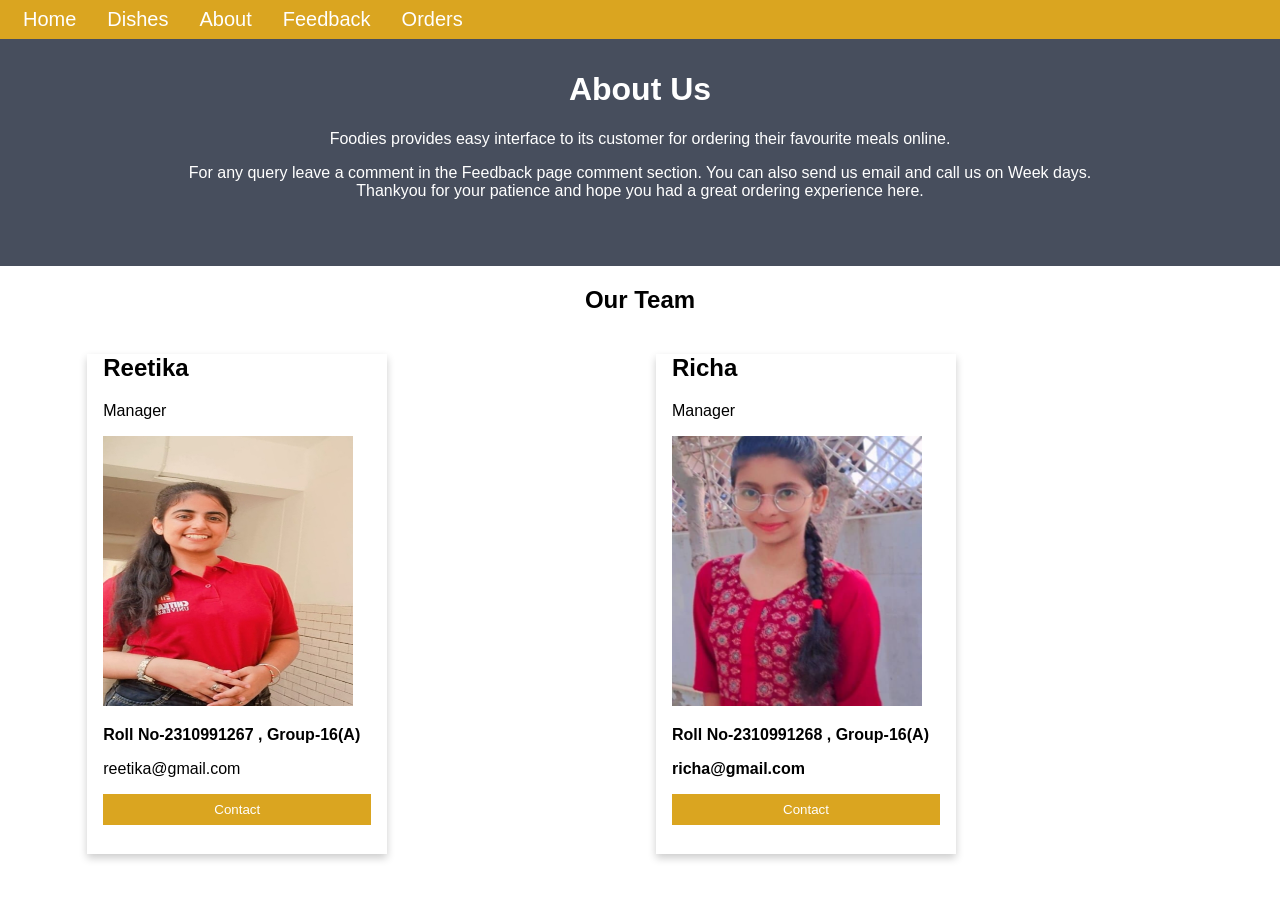
<file: about.html>
<!DOCTYPE html>
<html>
<head>
<meta name="viewport" content="width=device-width, initial-scale=1">
<title>About</title>
<link rel="stylesheet" href="../CSS/about.css">
<link rel="icon" href="..Food_Ordering_Site/images/burger-removebg-preview.png" type="image/icon type">
</head>
<body>
    <nav class="navbar">
        <div class="nav-right">
            <li><a href="../HTML/home.html">Home</a></li>
            <li><a href="../HTML/dishes.html">Dishes</a></li>
            <li><a href="../HTML/about.html">About</a></li>
            <li><a href="../HTML/feedback.html" target="_blank">Feedback</a></li>
            <li><a href="../HTML/ksbakers.html">Orders</a></li>
        </div>
    </nav>

<div class="about-section">
  <h1>About Us </h1>
  <p>Foodies provides easy interface to its customer for ordering their favourite meals online.</p>
  <p>For any query leave a comment in the Feedback page comment section. You can also send us email and call us 
      on Week days. 
      <br>Thankyou for your patience and hope you had a great ordering experience here.
  </p>
</div>

<h2 style="text-align:center">Our Team</h2>
<div class="row">
  <div class="column">
    <div class="card" >
      <!-- <center><img src="/images/p1.jfif" alt="sameer" style="width:100% height=300px"></center> -->
      <div class="container">
        <h2><b>Reetika</b></h2>
        <p class="title">Manager</p>
        <img src="../images/3.jpg" alt="reetika" width="250px" height="270px">
        <p><b>Roll No-2310991267 , Group-16(A)</b></p>
        <p>reetika@gmail.com</p>
        <p><button class="button">Contact</button></p>
      </div>
    </div>
  </div>

  <div class="column">
    <div class="card">
       
      <div class="container">
        <h2>Richa</h2>
        <p class="title">Manager</p>
        <img src="../images/richa6.jpg" alt="richa"width="250px" height="270px">
        <p><b>Roll No-2310991268 , Group-16(A)</b></p>
        <p><b>richa@gmail.com</b></p>
        <p><button class="button">Contact</button></p>
      </div>
    </div>
  </div>
</div>

</body>
</html>
</file>
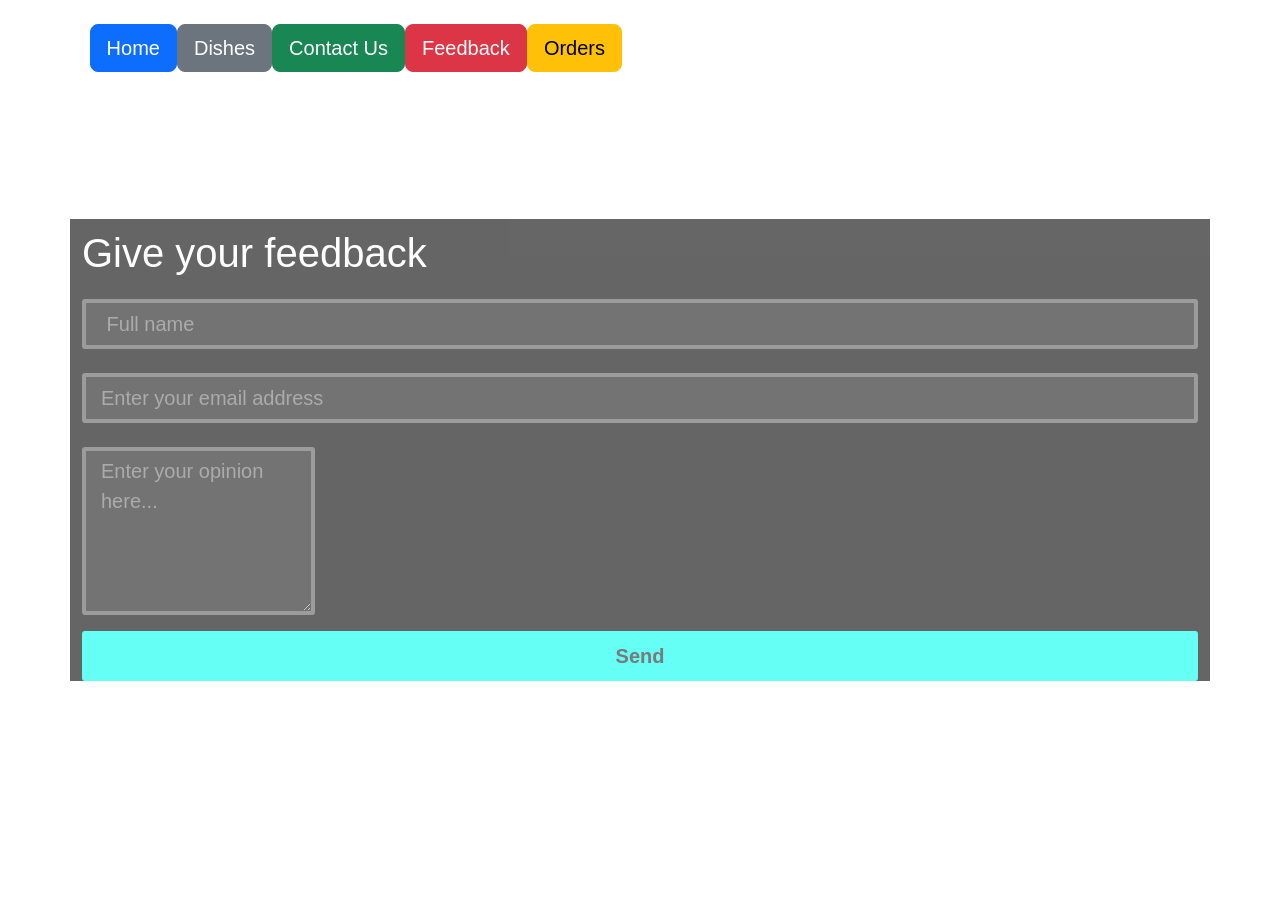
<file: feedback.html>
<!DOCTYPE html>
<html lang="en">
<head>
    <meta charset="UTF-8">
    <meta name="viewport" content="width=device-width, initial-scale=1.0">
    <title>feedback</title>
    <link rel="stylesheet" href="../CSS/feedback.css">
    <link rel="icon" href="../images/burger-removebg-preview.png" type="image/icon type">
    <link rel="stylesheet" href="https://cdn.jsdelivr.net/npm/bootstrap@5.3.2/dist/css/bootstrap.min.css">
</head>

<body>
<header>
<nav class="navbar">
            
        <a  href="../HTML/home.html">
        <button type="button" class="btn btn-primary btn-lg">Home</button></a>
        <a href="../HTML/dishes.html">
        <button type="button" class="btn btn-secondary btn-lg">Dishes</button>
        <a href="../HTML/about.html">
        <button type="button"  class="btn btn-success btn-lg">Contact Us</button></a>
        <a href="../HTML/feedback.html" id="feedback">
        <button type="button" class="btn btn-danger btn-lg">Feedback</button></a>
        <a href="../HTML/ksbakers.html">
        <button type="button" class="btn btn-warning btn-lg">Orders</button></a>
    </nav>
</header>
<section></section>
<div class="container">
<form action="" onsubmit="returnValidationform">
<h1>Give your feedback</h1>
<div class="id" >
<input type="text" placeholder=" Full name" id="username">
<i class="far fa-envelop"></i>
<p id="userError"></p>
</div>
<div class="id" >
<input type="email" placeholder="Enter your email address" id="password">
<i class="far fa-envelop"></i>
<p id="passError"></p>
</div>
<textarea cols="15" rows="5" placeholder="Enter your opinion here..."></textarea>
<button onclick="alert('Your form is submitted!')">Send</button>
</form>
</div>
<script src="../JS/feedback.js"></script>
</body>
</html>
</file>
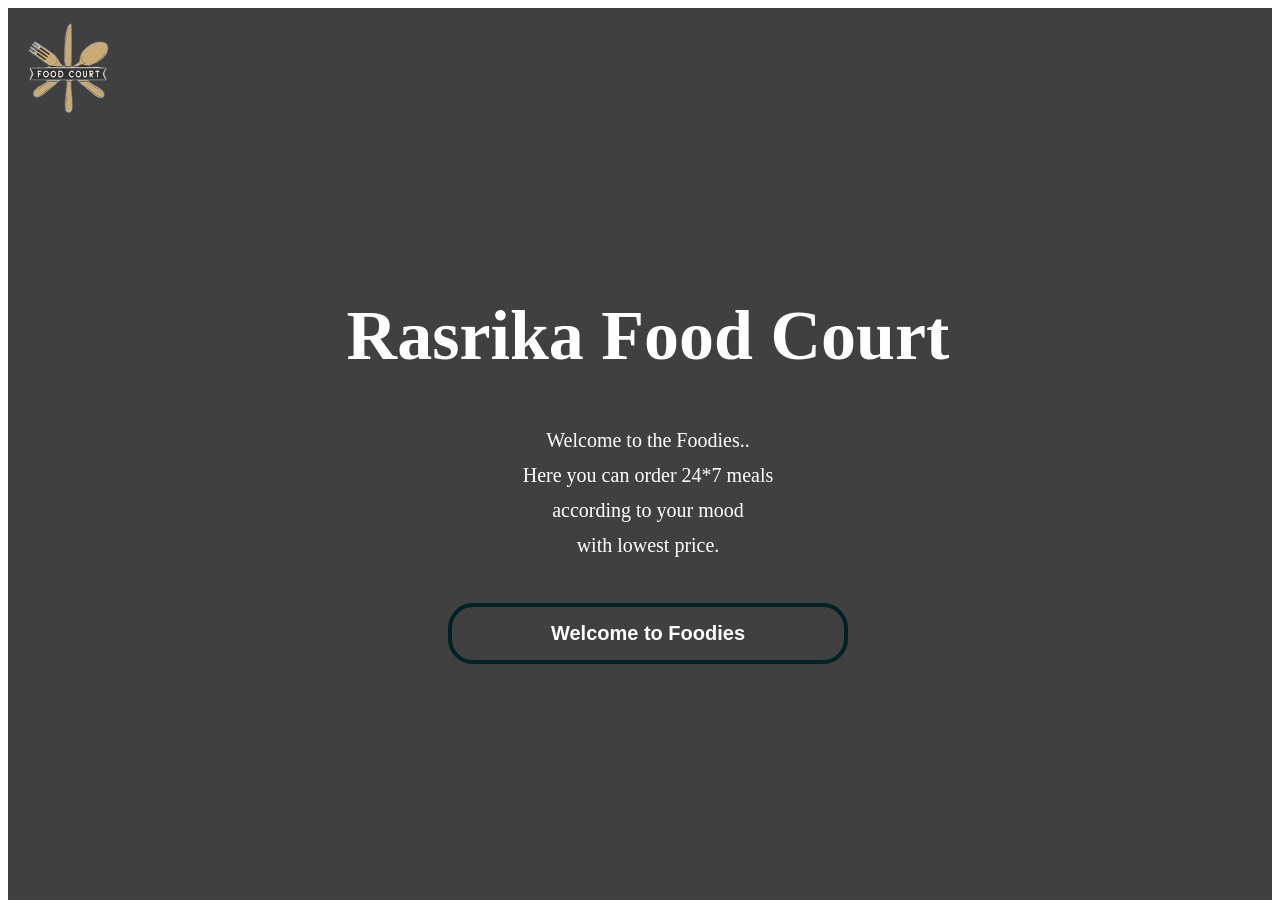
<file: homelogin.html>
<!DOCTYPE html>
<html lang="en">
<head>
    <meta charset="UTF-8">
    <meta name="viewport" content="width=device-width, initial-scale=1.0">
    <title>Home login</title>
    <link rel="icon" href="../images/burger-removebg-preview.png" type="image/icon type">
    <link rel="stylesheet" href="../CSS/homelogin.css">
</head>
<body>
    <div class="banner">
        <div class="navbar">
            <img src="../images/foodcourt-removebg-preview.png" id="logo">
        </div>
    </div>
    <div class="content">
        <h1> Rasrika Food Court</h1>
        <p>Welcome to the Foodies..<br>Here you can order 24*7 meals<br> according to your mood <br>with lowest price.
        </p>
        <a href="../HTML/home.html"><button type="button"><span></span>Welcome to Foodies</button></a>
    </div>
</body>
</html>
</file>
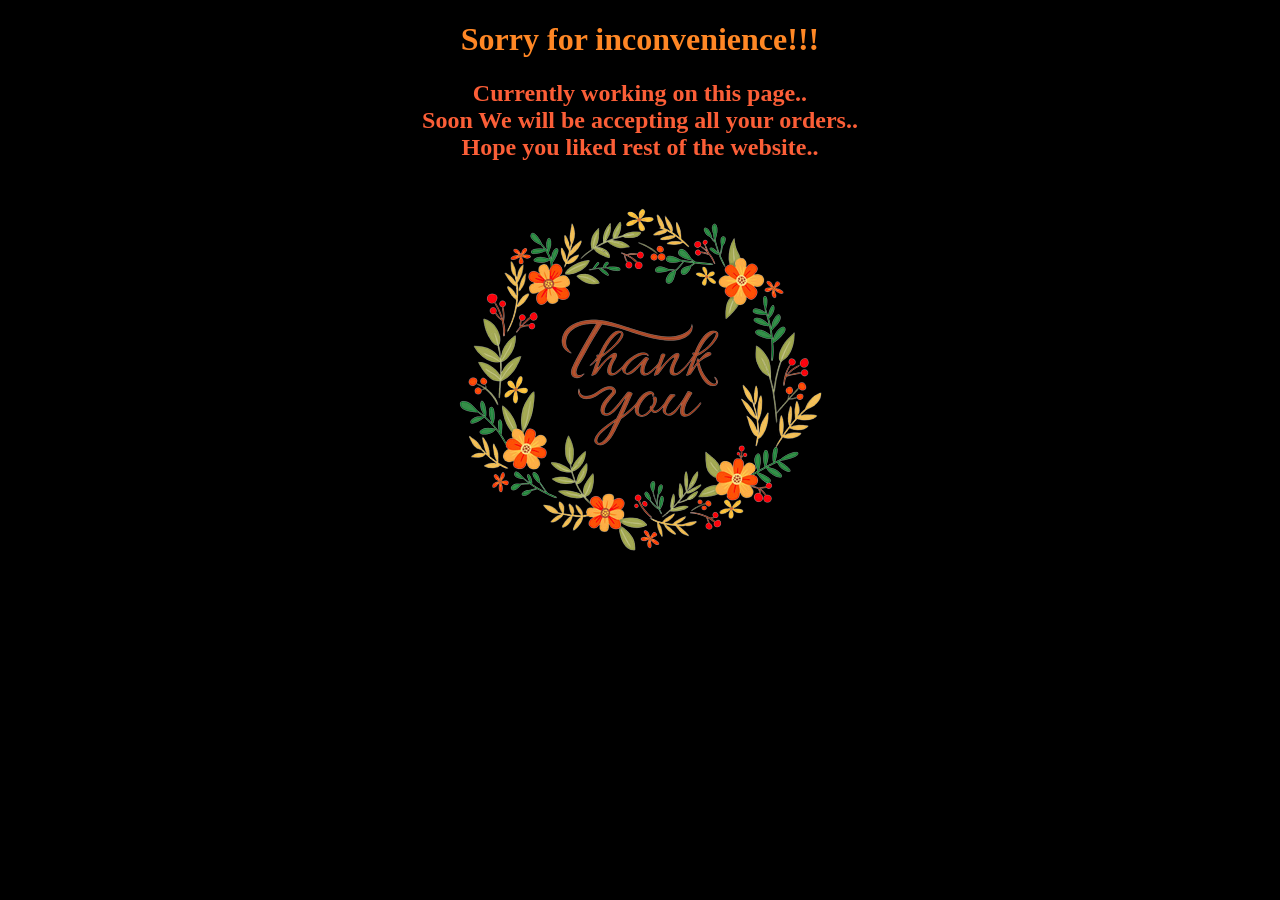
<file: ksbakers.html>
<!DOCTYPE html>
<html lang="en">
<head>
    <meta charset="UTF-8">
    <meta name="viewport" content="width=device-width, initial-scale=1.0">
    <title>Orders</title>
    <link rel="stylesheet" href="../CSS/ksbakers.css">
    <link rel="icon" href="../images/burger-removebg-preview.png" type="image/icon type">
</head>
<body>
    <h1> Sorry for inconvenience!!!
    </h1>
    <h2> Currently working on this page..<br>Soon We will be accepting all your orders..<br> Hope you liked rest of the website..
    </h2>
    <div class="tq">
    <img src="../images/thankyou-removebg-preview.png" height:150px; width:150px;>
    </div>
</body>
</html>
</file>
<file: CSS/about.css>
body {
  font-family: Arial, Helvetica, sans-serif;
  margin: 0;
}
.navbar{
  display: flex;
  background-color:rgb(218,165,32);
  position: fixed;
  top:0;
  width: 100%;
  font-size: 20px;
}

.nav-right{
  text-align: right;
  float:right;
}

.nav-right li {
    display: inline;
    float: left;
    padding-left: 15px;
  }

  .nav-right li a {
    display: block;
    padding: 8px;
    text-decoration: none;
    color:white;
  }

  .nav-right  li ul {
    list-style-type: none;
    margin: 0;
    padding: 0;
    overflow: hidden;
    background-color: #333;
  }

  .nav-right a:hover{
    background-color: rgb(167, 70, 70);
  }
  /* .nav-right li a:hover {
    background-color: rgb(31, 199, 106);
  } */

  /* .nav-right .active {
    background-color: #04AA6D;
  } */


html {
  box-sizing: border-box;
}

*, *:before, *:after {
  box-sizing: inherit;
}

.row{
  display:flex;
  justify-content: space-around;
}

.column {
  float: left;
  width: 33.3%;
  margin-bottom: 16px;
  padding: 0 8px;
}

.card {
  box-shadow: 0 4px 8px 0 rgba(0, 0, 0, 0.2);
  margin: 8px;
  width: 300px;
  height: 500px;
}

.about-section {
  padding: 50px;
  text-align: center;
  background-color: #474e5d;
  color: white;
}

.container {
  padding: 0 16px;
}

.container::after, .row::after {
  content: "";
  clear: both;
  display: table;
}

/* .title {
  color: grey;
} */

.button {
  border: none;
  outline: 0;
  display: inline-block;
  padding: 8px;
  color: white;
  background-color: rgb(218,165,32);
  text-align: center;
  cursor: pointer;
  width: 100%;
}

.button:hover {
  background-color: #555;
}
</file>
<file: CSS/feedback.css>
*{
    margin: 0;
    padding: 0;
    font-family: 'Poppins',sans-serif;
    box-sizing: border-box;
    outline: none;
    color: #fff;
}
header{
    position: fixed;
    top:0; left:0; right:0;
    background: white;
    padding:1rem 7%;
    display: flex;
    align-items: center;
    justify-content: space-between;
    z-index: 1000;
    box-shadow: var(--box-shadow);
}
section{
    position: absolute;
    height: 100%;
    width: 100%;
    background:url(https://as1.ftcdn.net/v2/jpg/05/13/78/06/1000_F_513780627_asc4a4szhigr3nROtPmZaC3moPlXQLag.jpg);
    background-size: cover;
    background-position: center;
    filter: blur(2px) brightness(30%);
}
body{
    display: flex;
    min-height: 100vh;
    align-items: center;
    justify-content: center;
}
.container{
    width: 360px;
    background: #000;
    box-shadow: 0 0 8px, rgba(250,250,250,0.6);
    opacity: 0.6;
}
.contaier form{
    width: 100%;
    text-align: center;
    padding: 25px 20px;
}
form h1{
    padding: 10px 0px;
}
form i{
    position: absolute;
    font-size: 20px;
    top: 50%;
    right: 20px;
    transform: translateY(-50%);
}
form .id{
    position: relative;
}
form input{
    width: 100%;
    height: 50px;
    margin: 4px 0;
    border: 4px solid #5c5c5c;
    border-radius: 3px;
    background: #181718;
    padding: 0 15px;
    padding-right: 45px;
    font-size: 20px;
}
form textarea{
    margin: 4px 0;
    border: 4px solid #5c5c5c;
    border-radius: 3px;
    background: #181718;
    padding: 5px 15px;
    font-size: 20px;
}
form button{
    margin-top: 5px;
    border: none;
    background: #00fff0;
    color: #222;
    padding: 10px 0;
    width: 100%;
    font-size: 20px;
    font-weight: 800;
    cursor: pointer;
    border-radius: 3px;
}
</file>
<file: CSS/homelogin.css>
.banner{
    width: 100%;
    height: 100vh;
    background-image: linear-gradient(rgba(0,0,0,0.75),rgba(0,0,0,0.75)),url(https://e0.pxfuel.com/wallpapers/1009/941/desktop-wallpaper-shipping-custom-mural-retro-vintage-vintage-coffee-shop-cafe-bar-background-wall-decorative-painting-french-cafe.jpg);
    background-size: cover;
    background-position: center;
    background-attachment: fixed;
}

#logo{
    width: 120px;
    cursor: pointer;
}
.content{
   width: 100%;
   position: absolute;
   top: 50%;
   transform: translateY(-50%);
   text-align: center;
   color: #fff;
}
.content h1{
    font-size: 70px;
    margin-top: 80px;
    font-family: cursive 'Lucida Sans', 'Lucida Sans Regular', 'Lucida Grande', 'Lucida Sans Unicode', Geneva, Verdana, sans-serif;
}

.content p{
    margin: 20px auto;
    font-weight: 100;
    line-height: 35px;
}


p{
    font-family: 'Rubik Iso', cursive;
    font-size: 20px;
}
button{
    width: 400px;
    padding: 15px 0;
    text-align: center;
    margin: 20px 10px;
    border-radius: 25px;
    font-weight: bolder;
    font-size: 20px;
    border: 4px solid #002224;
    background:transparent;
    color:white;
    cursor: pointer;
    position: relative;
    overflow: hidden;
}
span{
    background:#002224;
    height: 100%;
    width: 0;
    border-radius: 25px;
    position: absolute;
    left: 0;
    bottom: 0;
    z-index: -1;
    transition: 0.5s;
}

button:hover span{
    width: 100%;
}

button:hover{
    border: none;
}
</file>
<file: CSS/ksbakers.css>
body{
    background-color: rgb(0, 0, 0);
}
h1{
    color:rgb(255, 135, 37);
    text-align: center;
}
h2{
    color:rgb(251, 94, 55);
    text-align: center;
}
.tq{
    display:flex;
    justify-content: center;
    align-items: center;
}
</file>
